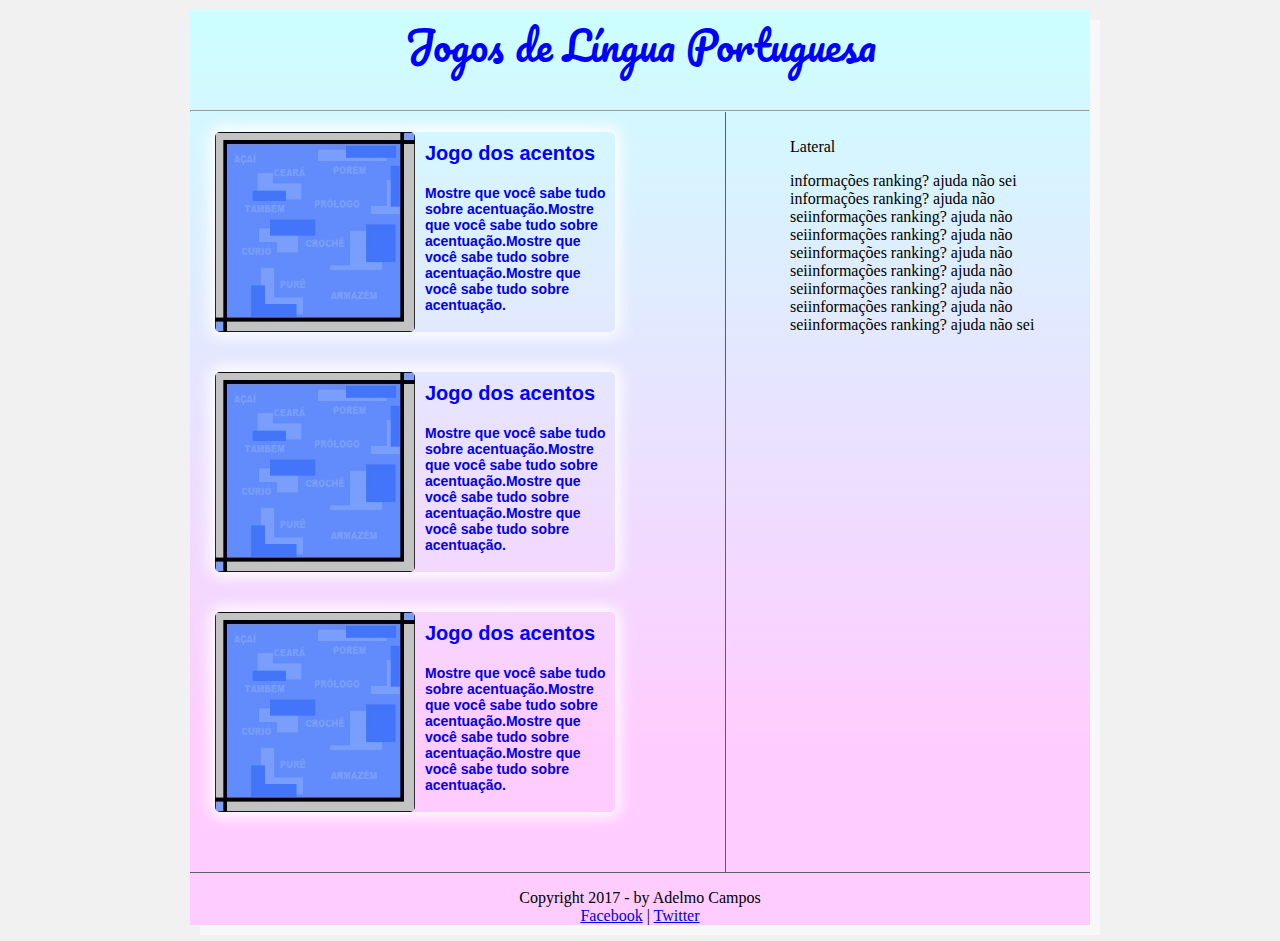
<file: index.html>
<!DOCTYPE html>
<html lang="pt-br">
<head>
	<title>Jogos de Língua Portuguesa</title>
	<meta charset="utf-8">
	<link rel="stylesheet" href="f_estilo.css">
	<link rel="icon" href="favicon.jpg" type="image/x-icon">
</head>

<body>
	<div id="container">
	<header>
		
		<div class="titul">
		<p class="titulo">Jogos de Língua Portuguesa</p>
		</div>

	</header>
	<hr>
	<section id="corpo">

		
			<div class="caixajogo">
			<a href="acentuacao/acentuacao.html">
				
				<div class="esqimage"><img class="imagemini" src="imagmini.jpg"></div>

				<div class="dirtext">
				<p class="nome">Jogo dos acentos</p>
				<p class="descri">Mostre que você sabe tudo sobre acentuação.Mostre que você sabe tudo sobre acentuação.Mostre que você sabe tudo sobre acentuação.Mostre que você sabe tudo sobre acentuação.</p></div>

			</a>
			</div>

			<div class="caixajogo">
			<a href="acentuacao/acentuacao.html">
				
				<div class="esqimage"><img class="imagemini" src="imagmini.jpg"></div>

				<div class="dirtext">
				<p class="nome">Jogo dos acentos</p>
				<p class="descri">Mostre que você sabe tudo sobre acentuação.Mostre que você sabe tudo sobre acentuação.Mostre que você sabe tudo sobre acentuação.Mostre que você sabe tudo sobre acentuação.</p></div>

			</a>
			</div>

			<div class="caixajogo">
			<a href="acentuacao/acentuacao.html">
				
				<div class="esqimage"><img class="imagemini" src="imagmini.jpg"></div>

				<div class="dirtext">
				<p class="nome">Jogo dos acentos</p>
				<p class="descri">Mostre que você sabe tudo sobre acentuação.Mostre que você sabe tudo sobre acentuação.Mostre que você sabe tudo sobre acentuação.Mostre que você sabe tudo sobre acentuação.</p></div>

			</a>
			</div>
		
	</section>

	<aside id="lateral">
		<p>Lateral</p>
		<p>informações ranking? ajuda não sei informações ranking? ajuda não seiinformações ranking? ajuda não seiinformações ranking? ajuda não seiinformações ranking? ajuda não seiinformações ranking? ajuda não seiinformações ranking? ajuda não seiinformações ranking? ajuda não seiinformações ranking? ajuda não sei</p>


	</aside>

	<footer id="rodape">
		<p>Copyright 2017 - by Adelmo Campos<br>
		<a href="http://facebook.com" target="_blank">Facebook</a> | 
		<a href="http://twitter.com" target="_blank"> Twitter</a></p>
	</footer>


</div>
</body>
</html>
</file>
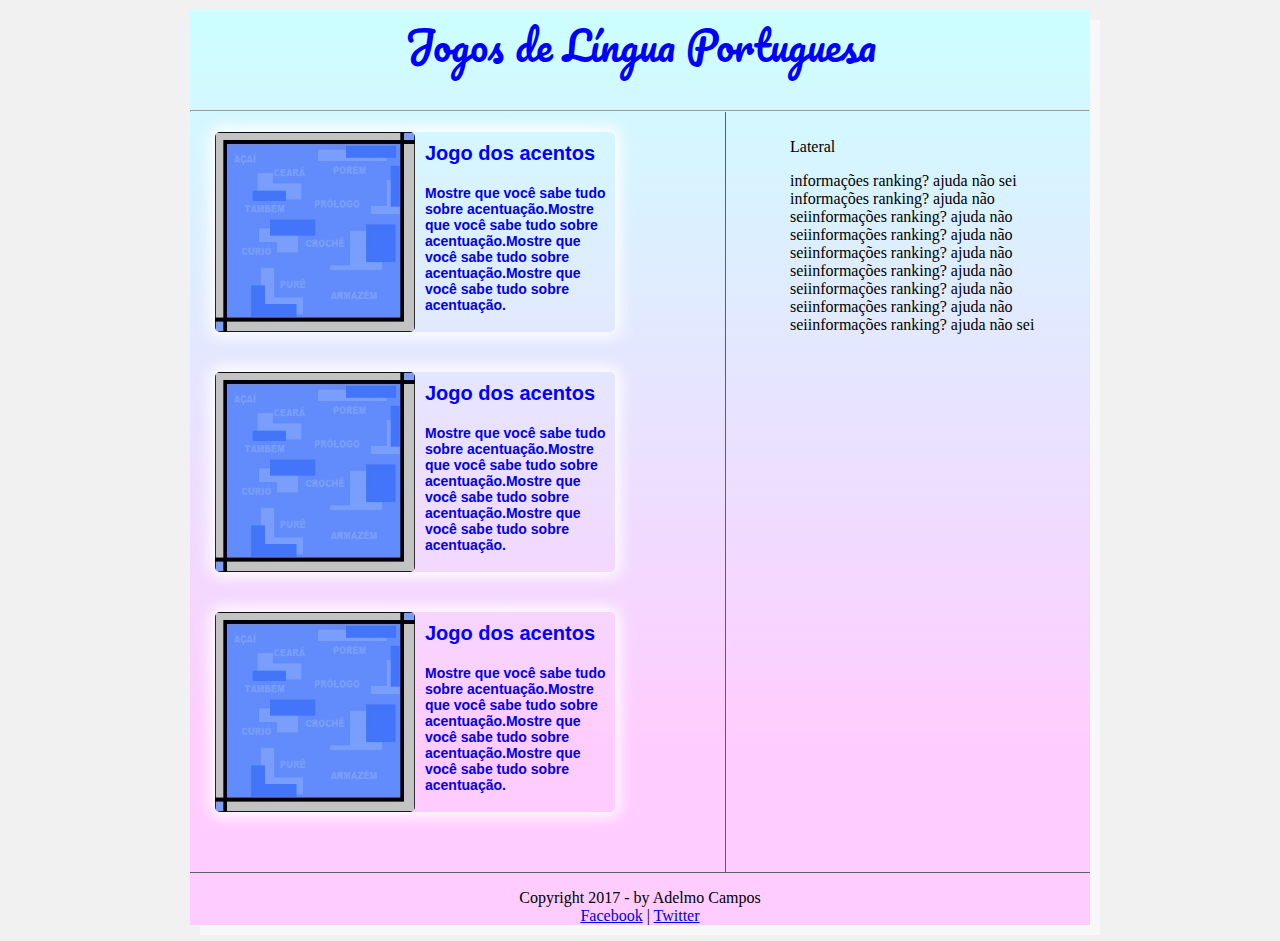
<file: site/index.html>
<!DOCTYPE html>
<html lang="pt-br">
<head>
	<title>Jogos de Língua Portuguesa</title>
	<meta charset="utf-8">
	<link rel="stylesheet" href="f_estilo.css">
	<link rel="icon" href="favicon.jpg" type="image/x-icon">
</head>

<body>
	<div id="container">
	<header>
		
		<div class="titul">
		<p class="titulo">Jogos de Língua Portuguesa</p>
		</div>

	</header>
	<hr>
	<section id="corpo">

		
			<div class="caixajogo">
			<a href="acentuacao/inicial.html">
				
				<div class="esqimage"><img class="imagemini" src="imagmini.jpg"></div>

				<div class="dirtext">
				<p class="nome">Jogo dos acentos</p>
				<p class="descri">Mostre que você sabe tudo sobre acentuação.Mostre que você sabe tudo sobre acentuação.Mostre que você sabe tudo sobre acentuação.Mostre que você sabe tudo sobre acentuação.</p></div>

			</a>
			</div>

			<div class="caixajogo">
			<a href="acentuacao/inicial.html">
				
				<div class="esqimage"><img class="imagemini" src="imagmini.jpg"></div>

				<div class="dirtext">
				<p class="nome">Jogo dos acentos</p>
				<p class="descri">Mostre que você sabe tudo sobre acentuação.Mostre que você sabe tudo sobre acentuação.Mostre que você sabe tudo sobre acentuação.Mostre que você sabe tudo sobre acentuação.</p></div>

			</a>
			</div>

			<div class="caixajogo">
			<a href="acentuacao/inicial.html">
				
				<div class="esqimage"><img class="imagemini" src="imagmini.jpg"></div>

				<div class="dirtext">
				<p class="nome">Jogo dos acentos</p>
				<p class="descri">Mostre que você sabe tudo sobre acentuação.Mostre que você sabe tudo sobre acentuação.Mostre que você sabe tudo sobre acentuação.Mostre que você sabe tudo sobre acentuação.</p></div>

			</a>
			</div>
		
	</section>

	<aside id="lateral">
		<p>Lateral</p>
		<p>informações ranking? ajuda não sei informações ranking? ajuda não seiinformações ranking? ajuda não seiinformações ranking? ajuda não seiinformações ranking? ajuda não seiinformações ranking? ajuda não seiinformações ranking? ajuda não seiinformações ranking? ajuda não seiinformações ranking? ajuda não sei</p>


	</aside>

	<footer id="rodape">
		<p>Copyright 2017 - by Adelmo Campos<br>
		<a href="http://facebook.com" target="_blank">Facebook</a> | 
		<a href="http://twitter.com" target="_blank"> Twitter</a></p>
	</footer>


</div>
</body>
</html>
</file>
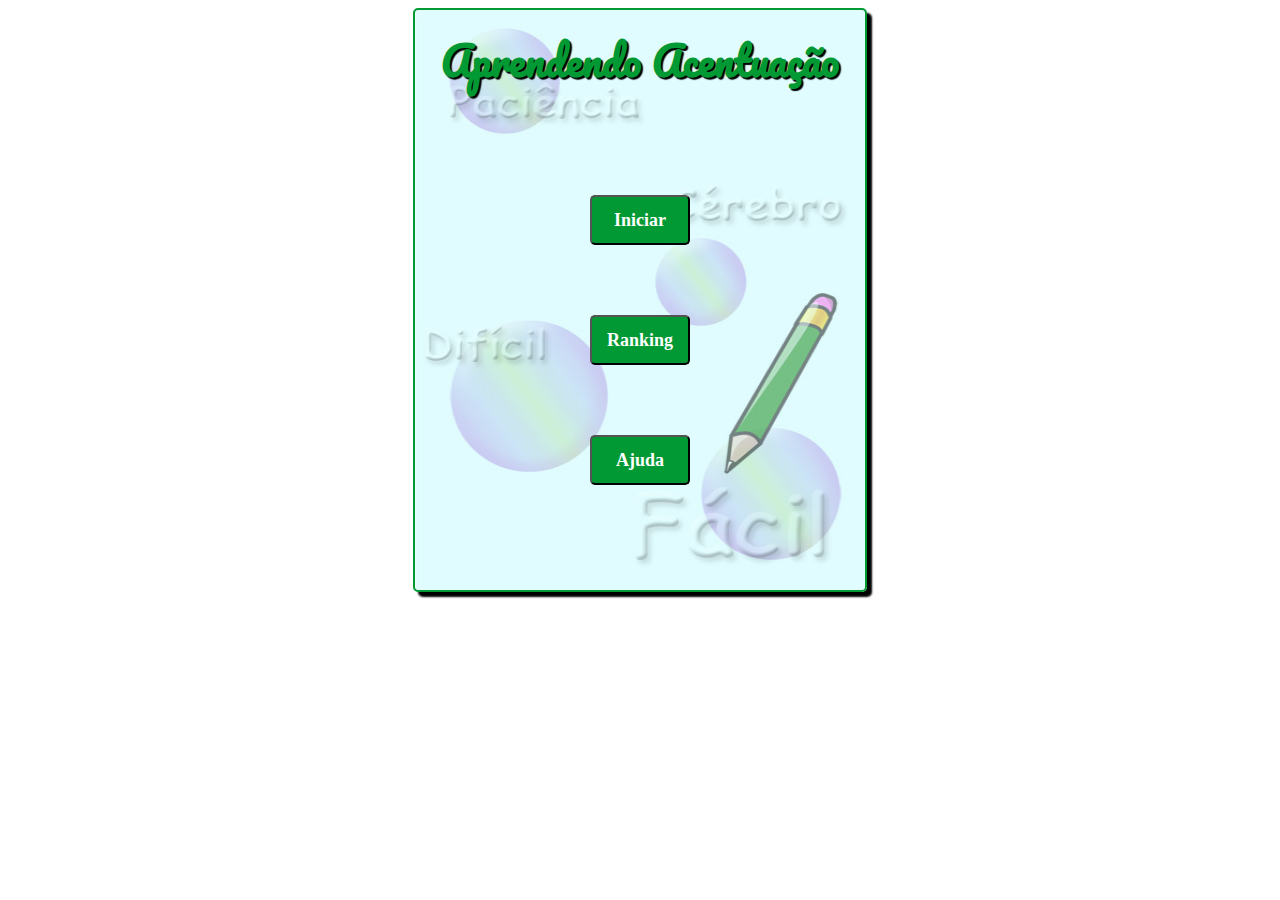
<file: acentuacao/acentuacao.html>
<!DOCTYPE html>
<html lang="pt-br">
<head>
	<meta charset="UTF-8">
	<meta name="viewport" content="width=device-width, initial-scale=0.75">
	<link rel="stylesheet" href="estilo.css">
	<title>Regras de Acentuação</title>
    <script src="code.js"></script>
</head>

<html>
	<body onload="fase1()">
		
		<!--Div principal-->	
		<div class="container">

<!--__________________________________________________________________________-->
			<div id="telainicio">
				
				<div class="cab">
				<p id="titulo_jogo">Aprendendo Acentuação</p>

				</div>	

				<div id="botoesinicial">

				<button onclick="avanc()" class="butini">Iniciar</button>

				<a href="identificacao.html"><button class="butini">Ranking</button></a>

				<a href="identificacao.html"><button class="butini">Ajuda</button></a>
				</div>
			</div>



<!--______________________________________________________________________________________-->
	
	<div id="telaidentificacao">

	<p>Tela de Identificação</p>
		<br>

	<div id="divform">
		<form>
			<p style="display: inline-block;">Nome: </p><input type="text" name="" style="display: inline-block;"><br>
			<p style="display: inline-block;">Idade:</p> <input type="text" name="" style="display: inline-block;">

		</form>

	</div>

		<p>Escolha um personagem</p>
		<a href=""><img src="bola.png" style="width: 100px;"></a>
		<a href=""><img src="bola.png" style="width: 100px;"></a>
		<a href=""><img src="bola.png" style="width: 100px;"></a>
		<a href=""><img src="bola.png" style="width: 100px;"></a>


		<div id="botoes">

		<button onclick="avanc2()" class="butini">Avançar</button>
		<button onclick="volt2()" class="butini">Voltar</button>
		</div>

</div>

<!--______________________________________________________________________________________-->

	<div id="telafases">
		
		<p>Tela das fases</p>

		<div id="botoes">
			<button onclick="avanc3()" class="butini">Avançar</button>
			<button onclick="volt3()" class="butini">Voltar</button>

			</div>
	</div>


<!--______________________________________________________________________________________-->

			<div id="telaexplicacao">

				<p id="num_fase"></p>
					
				<p id="titulo_regra"></p>

				<p id="regra"></p>

				<p id="exemplo">Exemplos:</p>

				<ul>
					<li id="ex1"></li>
					<li id="ex2"></li>
					<li id="ex3"></li>
					<li id="ex4"></li>
				</ul>

				<button id="butfechar" onclick="fecharajuda()">Jogar</button>

			</div>	

<!--______________________________________________________________________________________-->

	<div id="telaintro">
		
	<p>Tela de Introdução</p>
	<p id="num_fase"></p>


	<div id="botoes">
			<button onclick="avanc4()" class="butini">Iniciar</button>
			<button onclick="volt4()" class="butini">Voltar</button>

			</div>
	</div>





<!--______________________________________________________________________________________-->			
		  <div id="telajogo">

		  <div class="cab">

		  <div id="frasetopo">
		  	
		  <p>A palavra é:</p>

		  </div>


		  <table id=opcoes>



		  	<tr><td><a href="acentuacao.html"><button class="butopcoes">I</button></a> </td> </tr>


			<!--<tr><td><button class="butteste" onclick="location.reload();">N</button></td> </tr>Botão que chama tela de explicação-->		  	
	  		<tr><td><button class="butopcoes" onclick="abrirajuda()">?</button> </td> </tr><!--Botão que chama tela de explicação-->
	  		</table>
		  </div>	
			<!--<p >A Palavra é:</p>-->
			<div id="dapalavra">
					<p id="palavra_sort"></p> <!--Palavra sorteada-->
					
			</div>	
				<!--Div dos botões certo e errado-->	
				<div id="botoes">
					<button id="but_certo">Certo</button> <!--Botão certo-->
					<button id="but_errado">Errado</button> <!--Botão errado-->
					
				</div>
				
				<!--Div da resposta-->
				<div id="resposta">

					<!--Resposta certa ou Resposta Errada-->
					<p id="resp"></p>	

				</div>

				<!--Div do botão proxima palavra-->	
				<div id="contin">
			    	 <button id="butto">Próxima Palavra</button>

			    </div>


			    <!--Div da tabela de pontuação-->
			    <div id="evolucao">
			      <table>
			      		<td><img class="bolafase" id="b1" src="bola.png"></td>
						<td><img class="bolafase" id="b2" src="bola.png"></td>
						<td><img class="bolafase" id="b3" src="bola.png"></td>
						<td><img class="bolafase" id="b4" src="bola.png"></td>
						<td><img class="bolafase" id="b5" src="bola.png"></td>

					</tr>

				  </table>	
			    </div>

			    </div>
		</div>
		

	</body>
</html>
</file>
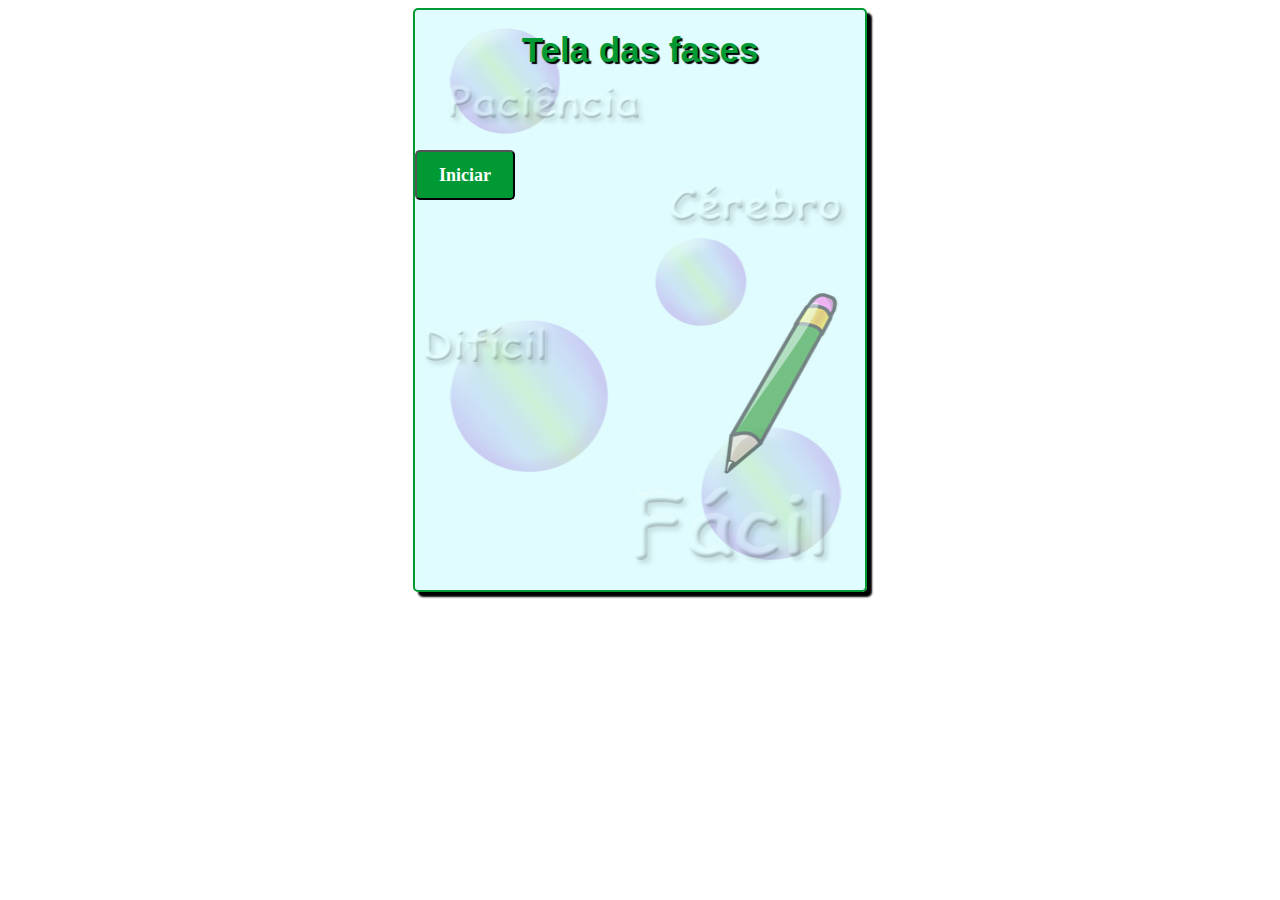
<file: acentuacao/fases.html>
<!DOCTYPE html>
<html lang="pt-br">
<head>
	<meta charset="UTF-8">
	<meta name="viewport" content="width=device-width, initial-scale=0.75">
	<link rel="stylesheet" href="estilo.css">
	<title>Regras de Acentuação</title>
    <script src="code.js"></script>
</head>

<html>
	<body onload="fase1()">
		
		<!--Div principal-->	
		<div class="container">

			<p>Tela das fases</p>

			<a href="acentuacao.html"><button class="butini">Iniciar</button></a>
		</div>

			
		</div>
		

	</body>
</html>
</file>
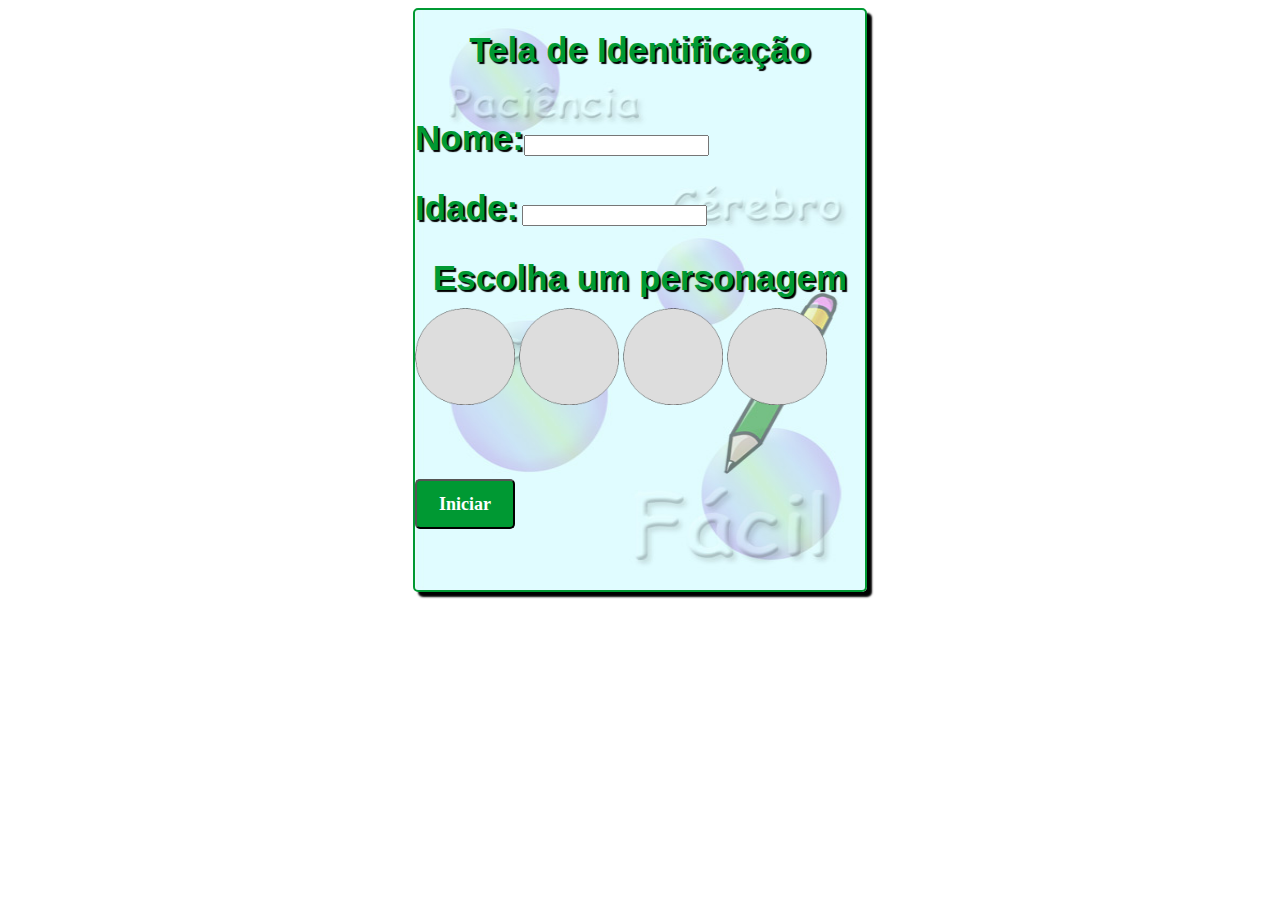
<file: acentuacao/identificacao.html>
<!DOCTYPE html>
<html lang="pt-br">
<head>
	<meta charset="UTF-8">
	<meta name="viewport" content="width=device-width, initial-scale=0.75">
	<link rel="stylesheet" href="estilo.css">
	<title>Regras de Acentuação</title>
    <script src="code.js"></script>
</head>

<html>
	<body>
		
		<!--Div principal-->	
		<div class="container">


		<p>Tela de Identificação</p>
		<br>
		<form>
			<p style="display: inline-block;">Nome: </p><input type="text" name="" style="display: inline-block;"><br>
			<p style="display: inline-block;">Idade:</p> <input type="text" name="" style="display: inline-block;">

		</form>

		<p>Escolha um personagem</p>
		<a href=""><img src="bola.png" style="width: 100px;"></a>
		<a href=""><img src="bola.png" style="width: 100px;"></a>
		<a href=""><img src="bola.png" style="width: 100px;"></a>
		<a href=""><img src="bola.png" style="width: 100px;"></a>



		<a href="fases.html"><button class="butini">Iniciar</button></a>
		</div>
		

	</body>
</html>
</file>
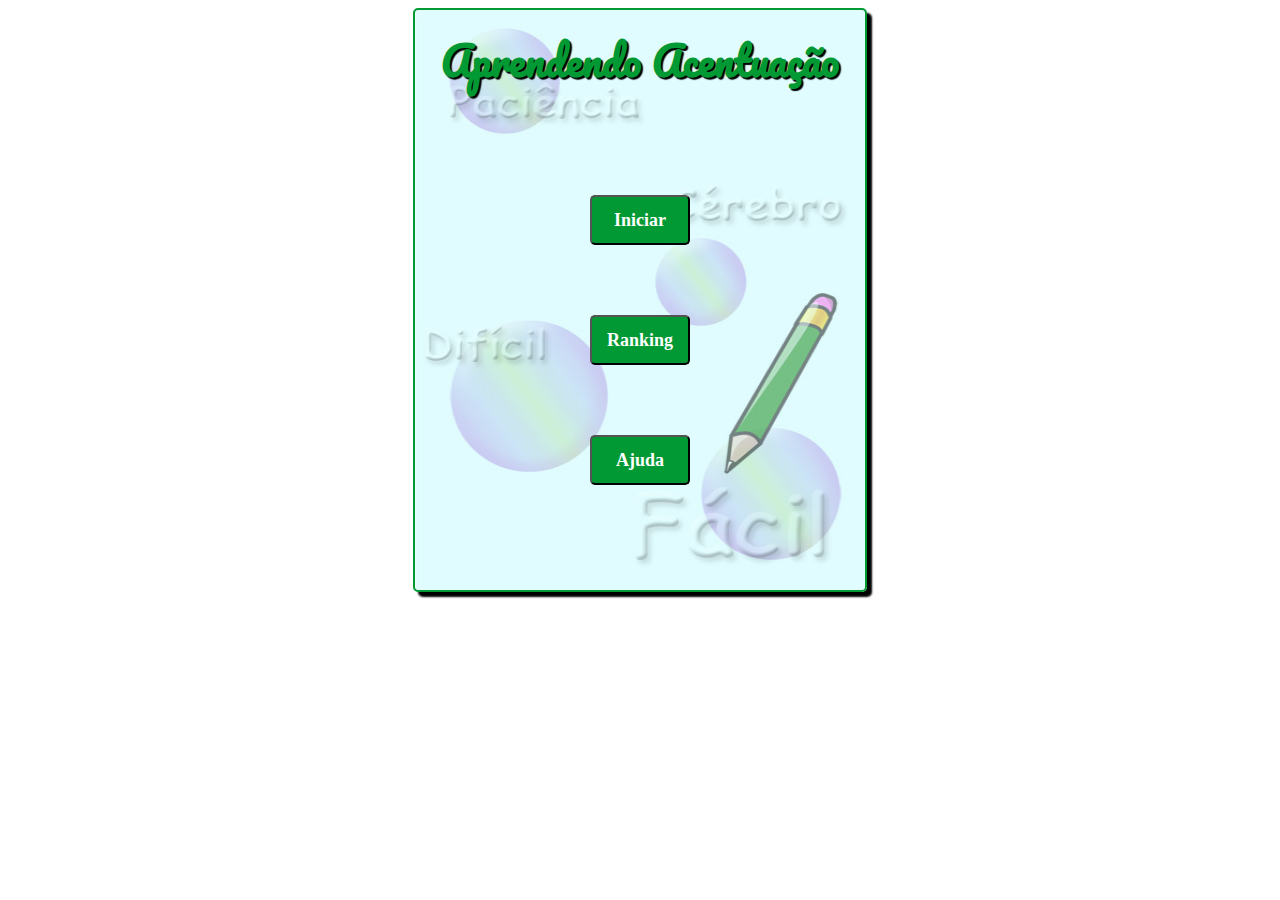
<file: acentuacao/inicial.html>
<!DOCTYPE html>
<html lang="pt-br">
<head>
	<meta charset="UTF-8">
	<meta name="viewport" content="width=device-width, initial-scale=1.0">
	<link rel="stylesheet" href="estilo.css">
	<title>Regras de Acentuação</title>
    <script src="code.js"></script>
</head>

<html>
	<body>
		
		<!--Div principal-->	
		<div class="container">
			
		<div id="telainicio">
				
				<div class="cab">
				<p id="titulo_jogo">Aprendendo Acentuação</p>

				</div>	

				<div id="botoesinicial">

				<a href="identificacao.html"><button class="butini">Iniciar</button></a>

				<a href="identificacao.html"><button class="butini">Ranking</button></a>

				<a href="identificacao.html"><button class="butini">Ajuda</button></a>
				</div>
			</div>


		</div>
		

	</body>
</html>
</file>
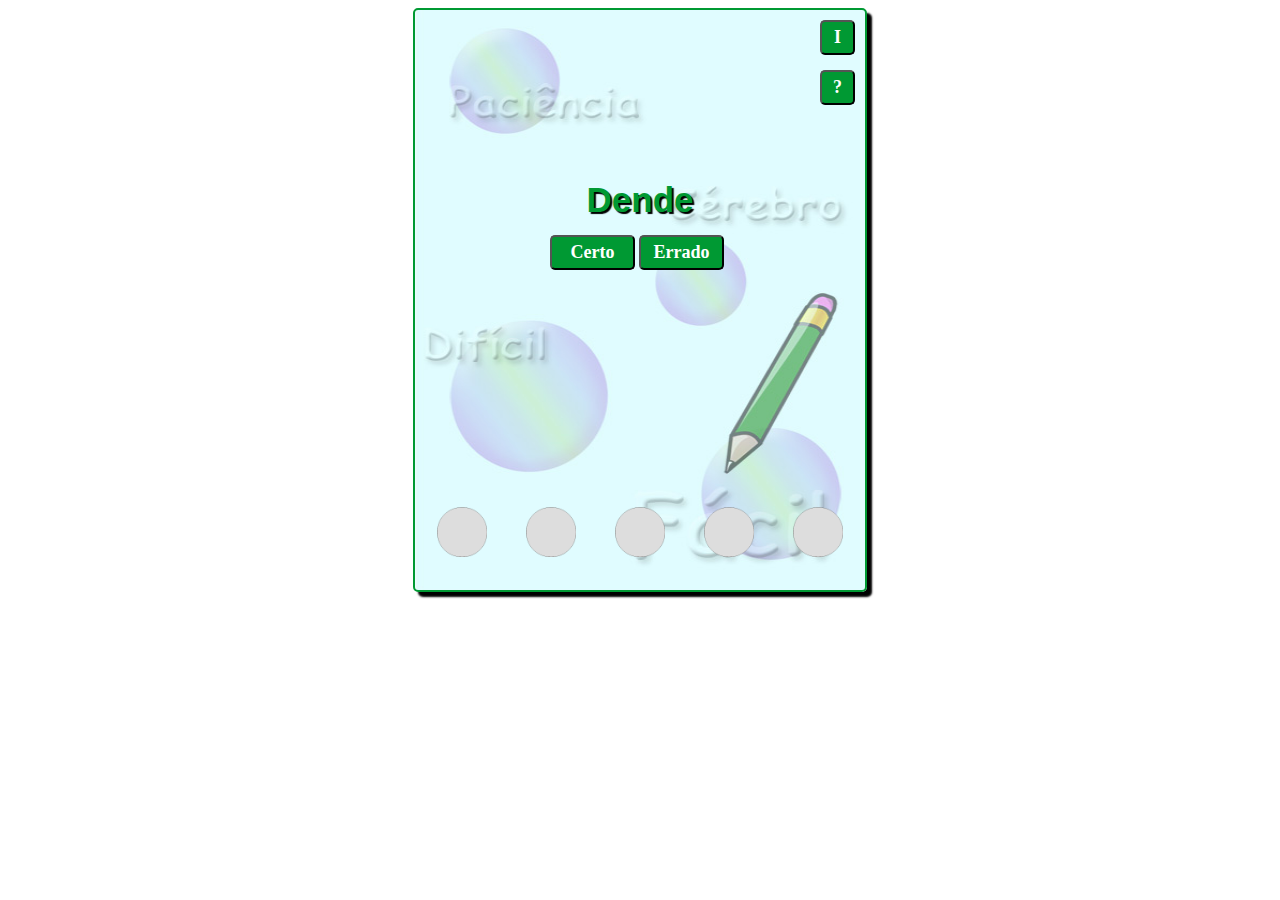
<file: site/acentuacao/acentuacao.html>
<!DOCTYPE html>
<html lang="pt-br">
<head>
	<meta charset="UTF-8">
	<meta name="viewport" content="width=device-width, initial-scale=0.75">
	<link rel="stylesheet" href="estilo.css">
	<title>Regras de Acentuação</title>
    <script src="code.js"></script>
</head>

<html>
	<body onload="fase1()">
		
		<!--Div principal-->	
		<div class="container">


<!--______________________________________________________________________________________-->

			<div id="telaexplicacao">

				<p id="num_fase"></p>
					
				<p id="titulo_regra"></p>

				<p id="regra"></p>

				<p id="exemplo">Exemplos:</p>

				<ul>
					<li id="ex1"></li>
					<li id="ex2"></li>
					<li id="ex3"></li>
					<li id="ex4"></li>
				</ul>

				<button id="butfechar" onclick="teste2()">Jogar</button>

			</div>	

<!--______________________________________________________________________________________-->			
		  <div class="cab">
		  <table id=opcoes>



		  	<tr><td><a href="inicial.html"><button class="butteste">I</button></a> </td> </tr>


			<!--<tr><td><button class="butteste" onclick="location.reload();">N</button></td> </tr>Botão que chama tela de explicação-->		  	
	  		<tr><td><button class="butteste" onclick="teste()">?</button> </td> </tr><!--Botão que chama tela de explicação-->
	  		</table>
		  </div>	
			<!--<p >A Palavra é:</p>-->
			<div id="dapalavra">
					<p id="palavra_sort"></p> <!--Palavra sorteada-->
					
			</div>	
				<!--Div dos botões certo e errado-->	
				<div id="botoes">
					<button id="but_certo">Certo</button> <!--Botão certo-->
					<button id="but_errado">Errado</button> <!--Botão errado-->
					
				</div>
				
				<!--Div da resposta-->
				<div id="resposta">

					<!--Resposta certa ou Resposta Errada-->
					<p id="resp"></p>	

				</div>

				<!--Div do botão proxima palavra-->	
				<div id="contin">
			    	 <button id="butto">Próxima Palavra</button>

			    </div>



			    <!--Div da tabela de pontuação-->
			    <div id="evolucao">
			      <table>
			      		<td><img class="bolafase" id="b1" src="bola.png"></td>
						<td><img class="bolafase" id="b2" src="bola.png"></td>
						<td><img class="bolafase" id="b3" src="bola.png"></td>
						<td><img class="bolafase" id="b4" src="bola.png"></td>
						<td><img class="bolafase" id="b5" src="bola.png"></td>

					</tr>

				  </table>	
			    </div>
		</div>
		

	</body>
</html>
</file>
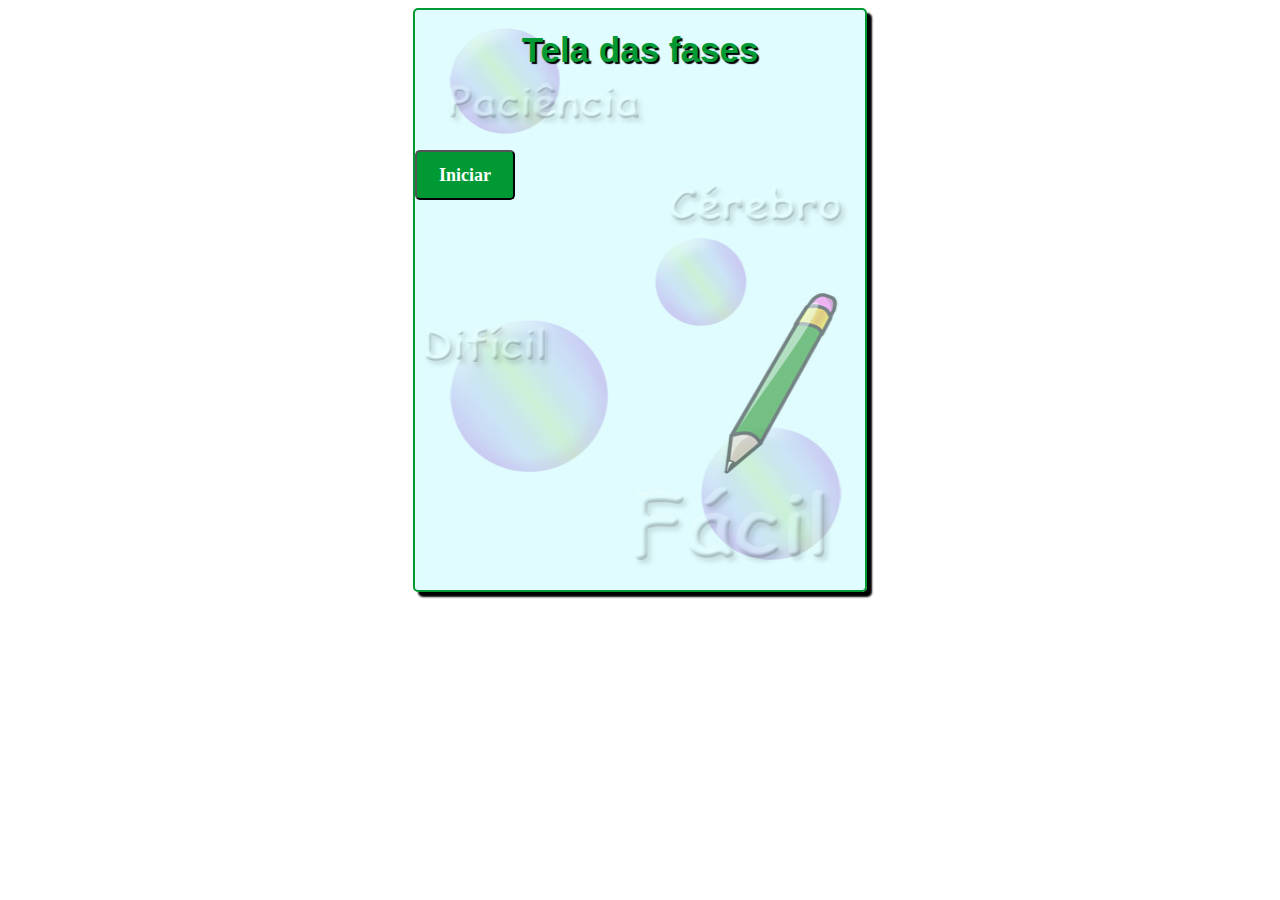
<file: site/acentuacao/fases.html>
<!DOCTYPE html>
<html lang="pt-br">
<head>
	<meta charset="UTF-8">
	<link rel="stylesheet" href="estilo.css">
	<title>Regras de Acentuação</title>
    <script src="code.js"></script>
</head>

<html>
	<body onload="fase1()">
		
		<!--Div principal-->	
		<div class="container">

			<p>Tela das fases</p>

			<a href="acentuacao.html"><button class="butini">Iniciar</button></a>
		</div>

			
		</div>
		

	</body>
</html>
</file>
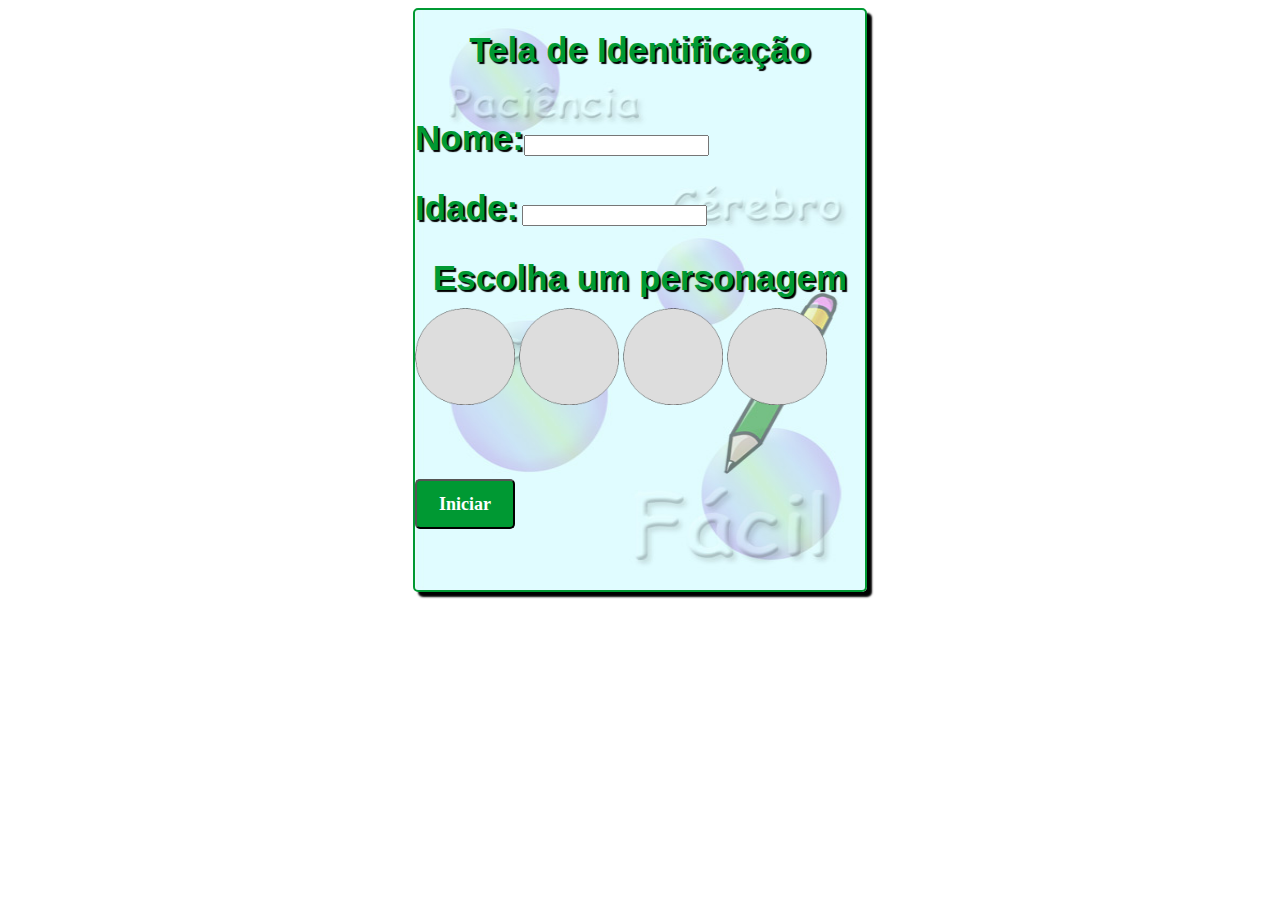
<file: site/acentuacao/identificacao.html>
<!DOCTYPE html>
<html lang="pt-br">
<head>
	<meta charset="UTF-8">
	<link rel="stylesheet" href="estilo.css">
	<title>Regras de Acentuação</title>
    <script src="code.js"></script>
</head>

<html>
	<body>
		
		<!--Div principal-->	
		<div class="container">


		<p>Tela de Identificação</p>
		<br>
		<form>
			<p style="display: inline-block;">Nome: </p><input type="text" name="" style="display: inline-block;"><br>
			<p style="display: inline-block;">Idade:</p> <input type="text" name="" style="display: inline-block;">

		</form>

		<p>Escolha um personagem</p>
		<a href=""><img src="bola.png" style="width: 100px;"></a>
		<a href=""><img src="bola.png" style="width: 100px;"></a>
		<a href=""><img src="bola.png" style="width: 100px;"></a>
		<a href=""><img src="bola.png" style="width: 100px;"></a>



		<a href="fases.html"><button class="butini">Iniciar</button></a>
		</div>
		

	</body>
</html>
</file>
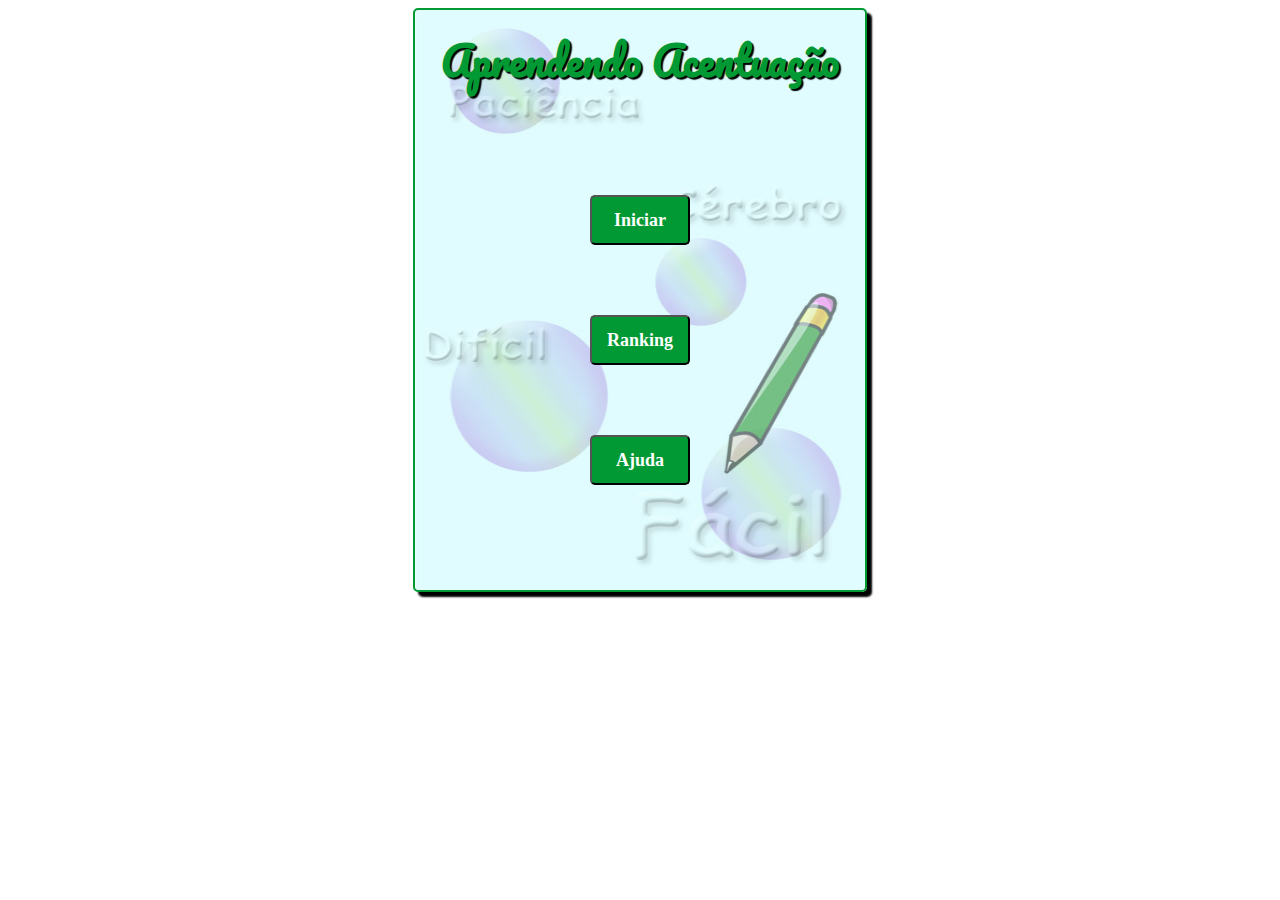
<file: site/acentuacao/inicial.html>
<!DOCTYPE html>
<html lang="pt-br">
<head>
	<meta charset="UTF-8">
	<meta name="viewport" content="width=device-width, initial-scale=1.0">
	<link rel="stylesheet" href="estilo.css">
	<title>Regras de Acentuação</title>
    <script src="code.js"></script>
</head>

<html>
	<body>
		
		<!--Div principal-->	
		<div class="container">
			
		<div id="telainicio">
				
				<div class="cab">
				<p id="titulo_jogo">Aprendendo Acentuação</p>

				</div>	

				<div id="botoesinicial">

				<a href="identificacao.html"><button class="butini">Iniciar</button></a>

				<a href="identificacao.html"><button class="butini">Ranking</button></a>

				<a href="identificacao.html"><button class="butini">Ajuda</button></a>
				</div>
			</div>


		</div>
		

	</body>
</html>
</file>
<file: f_estilo.css>
@charset "UTF-8";
/*@import url('https://fonts.googleapis.com/css?family=Satisfy');*/
@font-face{
	font-family: 'fonte';
	src: url("Pacifico-Regular.ttf");
}
body{
	
	background-color: #f1f1f1;
	}

div#container{

	background: linear-gradient(to bottom, #ccffff 0%, #ffccff 80%);
	box-shadow: 10px 10px 0px #f8f8f8;
	margin: 0px auto;
	margin-top: 5px;
	width: 900px;

}

hr{

	background-color: red;
	margin: 0px;
	
}

div.titul{

	margin: 0px auto;
	/*border: 1px solid black;*/
	height: 100px;
	width: 650px;
}

p.titulo{

	font-size: 40px;

	color: blue;
	padding: 5px;
	margin: 10px;
	padding: 0px;
	text-align: center;
	font-family: 'fonte';
}

section#corpo{
	
	display: block;
	width: 500px;
	padding: 20px;
	float: left;
	border-right: 1px solid #606060;
	padding-right: 15px;
		
}

aside#lateral{
	display: block;
	margin: 0px auto;
	margin-top: 10px;
	float: right;
	width: 300px;
}

div.caixajogo{
	margin: 0px 5px 40px 5px;
	box-shadow: 0px 0px 15px 5px #ffffff;
	border-radius: 5px;
	/*border: 1px solid black;*/
	height: 200px;
	width: 400px;
	padding: 0px;

}

div.esqimage{

	display: inline-block;

}

div.dirtext{
	width: 190px;
	margin: 0px auto;
	float: right;
}

p.nome{

	margin-top: 10px;
	color: blue;
	font-family: arial;
}

p.descri{

	font-weight: bold;
	font-family: arial;
	font-size: 14px;

}


img.imagemini{

	height: 200px;
	width: 200px;
	margin: 0px;
	border-radius: 5px;


}

td{

	border: 1px solid black;
	border-collapse: collapse-all;
}

td.dir{

	width: 200px;
}

p.nome{

	font-size: 20px;
	font-weight: bold;
	
}

footer#rodape {
    clear: both;
    border-top: 1px solid #606060;
}

footer#rodape p {
    text-align: center;
}
</file>
<file: site/f_estilo.css>
@charset "UTF-8";
/*@import url('https://fonts.googleapis.com/css?family=Satisfy');*/
@font-face{
	font-family: 'fonte';
	src: url("Pacifico-Regular.ttf");
}
body{
	
	background-color: #f1f1f1;
	}

div#container{

	background: linear-gradient(to bottom, #ccffff 0%, #ffccff 80%);
	box-shadow: 10px 10px 0px #f8f8f8;
	margin: 0px auto;
	margin-top: 5px;
	width: 900px;

}

hr{

	background-color: red;
	margin: 0px;
	
}

div.titul{

	margin: 0px auto;
	/*border: 1px solid black;*/
	height: 100px;
	width: 650px;
}

p.titulo{

	font-size: 40px;

	color: blue;
	padding: 5px;
	margin: 10px;
	padding: 0px;
	text-align: center;
	font-family: 'fonte';
}

section#corpo{
	
	display: block;
	width: 500px;
	padding: 20px;
	float: left;
	border-right: 1px solid #606060;
	padding-right: 15px;
		
}

aside#lateral{
	display: block;
	margin: 0px auto;
	margin-top: 10px;
	float: right;
	width: 300px;
}

div.caixajogo{
	margin: 0px 5px 40px 5px;
	box-shadow: 0px 0px 15px 5px #ffffff;
	border-radius: 5px;
	/*border: 1px solid black;*/
	height: 200px;
	width: 400px;
	padding: 0px;

}

div.esqimage{

	display: inline-block;

}

div.dirtext{
	width: 190px;
	margin: 0px auto;
	float: right;
}

p.nome{

	margin-top: 10px;
	color: blue;
	font-family: arial;
}

p.descri{

	font-weight: bold;
	font-family: arial;
	font-size: 14px;

}


img.imagemini{

	height: 200px;
	width: 200px;
	margin: 0px;
	border-radius: 5px;


}

td{

	border: 1px solid black;
	border-collapse: collapse-all;
}

td.dir{

	width: 200px;
}

p.nome{

	font-size: 20px;
	font-weight: bold;
	
}

footer#rodape {
    clear: both;
    border-top: 1px solid #606060;
}

footer#rodape p {
    text-align: center;
}
</file>
<file: acentuacao/estilo.css>
@charset "UTF-8";

@font-face{
	font-family: 'fonte';
	src: url("../Pacifico-Regular.ttf");
}

/*----------------Geral--------------------*/

body{
	background-color:#ffffff;
	
}

div.container{
	border: 2px #009933 solid;
	margin: 0 auto;
	width:450px;
	height:580px;
	/*background: linear-gradient(to bottom, #ccffff 80%, #ffccff 100%);*/
	background-image:url("bg.jpg");
	background-size: 450px 580px;
	background-repeat: no-repeat;
	border-radius: 5px;
	box-shadow: 5px 5px 2px black;
	
}

div.cab{

	height: 100px;

}

p{
	text-align:center;
	font-size:35px;
	color:#009933;
	font-weight: bolder;
	font-family: 'Arial';
	margin-top: 20px;
	margin-bottom: 10px;
	text-shadow: 2px 2px 1px black;
	
}

button{

	cursor: pointer;
	border-radius: 5px;
	background-color: #009933;
	color: white;
	font-size: 18px;
	font-family: 'comic sans MS';
	font-weight: bold;
}

/*----------------Tela Inicial--------------------*/

div#telainicio{
	display: block;
	position: absolute;
	margin: 0 auto;
	width:450px;
	height:570px;	
	border-radius: 5px;
	margin-bottom: 10px;
	/*background: linear-gradient(to bottom, #ccffff 0%, #ffccff 100%);*/

}

p#titulo_jogo{

	font-size: 40px;
	margin-top: 15px;
	font-family: 'fonte';
	text-shadow: 2px 2px 1px black;


}


div#botoesinicial{

	margin: 0px auto;
	width: 100px;


}

button.butini{

	margin-top: 70px;
	height: 50px;
	width: 100px;
	
}

/*----------------Tela Identificação--------------------*/

div#telaidentificacao{

	display: none;
	

}

div#divform{

	margin: 0px auto;
	width: 350px;
}


/*----------------Tela Fases--------------------*/

div#telafases{

	display: none;
	


}



/*----------------Tela Explicação--------------------*/
div#telaexplicacao{
	display: none;
	position: absolute;
	margin: 0 auto;
	width:450px;
	height:570px;	
	border-radius: 5px;
	margin-bottom: 10px;
	/*background: rgba(0,0,0,1);*/

	background-image:url("bg.jpg");
	background-size: 450px 580px;
	background-repeat: no-repeat;

}

button#butfechar{
	margin-left: 180px;
	height: 40px;
	width: 80px;
	
}


h3, ul, ol{

	color:white;

}

li{

text-align:left;
	font-size:26px;
	color:#009933;
	font-weight: bold;
	font-family: Arial, sans-serif;
	text-shadow: 2px 2px 1px black;
	
}

p#titulo_regra{
	text-shadow: 2px 2px 1px black;
	font-size: 28px;
	margin: 15px;

}

p#regra, p#exemplo{


	font-size: 26px;
	text-align: left;
	margin: 15px;
	margin-top: 40px;
	text-shadow: 2px 2px 1px black;
}
/*----------------Tela Intro--------------------*/

div#telaintro{

	display: none;
	position: absolute;


}


/*----------------Tela Jogo--------------------*/

div#telajogo{

	display: none;
	

}

div#frasetopo{

	display: inline-block;
	float: left;
	margin-left: 40px;



}

table#opcoes{

	float: right;
}

button.butopcoes{

	
	width:35px;
	height:35px;
	margin: 5px;
	float: right;


}

div#dapalavra{

	/*border: 1px solid white;*/
	margin-top: 70px;

}

p#palavra_sort{

	font-size: 50px;
	font-weight: bolder;

}

div#botoes{
	margin: 0 auto;
	width: 210px;
	padding:5px;
	/*border: 3px white solid;*/
}


button#but_certo{
	
	width:100px;
	height:45px;
	
}

button#but_errado{
	
	width:100px;
	height:45px;
	
}

div#resposta{
	/*border: 3px white solid;*/
	height: 100px;
	
}

div#contin{

	/*border: 3px white solid;*/
	margin: 0 auto;
	height: 80px;
	width: 180px;
	
}

button#butto{

	
	width:180px;
	height:40px;
	visibility: hidden;
}

div#evolucao{
	
	height: 115px;
	margin:10px auto;
	/*border: 1px white solid;*/
}

img.bolafase{

	height: 50px;
	width: 50px;
	padding: 17px;

}

div#menu{

margin: 0px auto;
/*border: 1px white solid;*/
width: 200px;
height: 200px;
margin-top: 50px;

}


table, td , tr{
	
	font-size:20px;
	padding:0px;
	border-collapse: separate;
/*	border: 1px solid white;*/
	border-spacing: 5px;

}
</file>
<file: site/acentuacao/estilo.css>
@charset "UTF-8";

@font-face{
	font-family: 'fonte';
	src: url("../Pacifico-Regular.ttf");
}

/*----------------Geral--------------------*/

body{
	background-color:#ffffff;
	
}

div.container{
	border: 2px #009933 solid;
	margin: 0 auto;
	width:450px;
	height:580px;
	/*background: linear-gradient(to bottom, #ccffff 80%, #ffccff 100%);*/
	background-image:url("bg.jpg");
	background-size: 450px 580px;
	background-repeat: no-repeat;
	border-radius: 5px;
	box-shadow: 5px 5px 2px black;
	
}

div.cab{

	height: 100px;

}

p{
	text-align:center;
	font-size:35px;
	color:#009933;
	font-weight: bolder;
	font-family: 'Arial';
	margin-top: 20px;
	margin-bottom: 10px;
	text-shadow: 2px 2px 1px black;
	
}

button{

	cursor: pointer;
	border-radius: 5px;
	background-color: #009933;
	color: white;
	font-size: 18px;
	font-family: 'comic sans MS';
	font-weight: bold;
}

/*----------------Tela Inicial--------------------*/

div#telainicio{
	display: block;
	position: absolute;
	margin: 0 auto;
	width:450px;
	height:570px;	
	border-radius: 5px;
	margin-bottom: 10px;
	/*background: linear-gradient(to bottom, #ccffff 0%, #ffccff 100%);*/

}

p#titulo_jogo{

	font-size: 40px;
	margin-top: 15px;
	font-family: 'fonte';
	text-shadow: 2px 2px 1px black;


}


div#botoesinicial{

	margin: 0px auto;
	width: 100px;


}

button.butini{

	margin-top: 70px;
	height: 50px;
	width: 100px;
	
}

/*----------------Tela Identificação--------------------*/

/*----------------Tela Fases--------------------*/

/*----------------Tela Explicação--------------------*/
div#telaexplicacao{
	display: none;
	position: absolute;
	margin: 0 auto;
	width:450px;
	height:570px;	
	border-radius: 5px;
	margin-bottom: 10px;
	/*background: rgba(0,0,0,1);*/

	background-image:url("bg.jpg");
	background-size: 450px 580px;
	background-repeat: no-repeat;

}

button#butfechar{
	margin-left: 180px;
	height: 40px;
	width: 80px;
	
}


h3, ul, ol{

	color:white;

}

li{

text-align:left;
	font-size:26px;
	color:#009933;
	font-weight: bold;
	font-family: Arial, sans-serif;
	text-shadow: 2px 2px 1px black;
	
}

p#titulo_regra{
	text-shadow: 2px 2px 1px black;
	font-size: 28px;
	margin: 15px;

}

p#regra, p#exemplo{


	font-size: 26px;
	text-align: left;
	margin: 15px;
	margin-top: 40px;
	text-shadow: 2px 2px 1px black;
}

/*----------------Tela Jogo--------------------*/

table#opcoes{

	float: right;
}

button.butteste{

	
	width:35px;
	height:35px;
	margin: 5px;
	float: right;


}

div#dapalavra{

	/*border: 1px solid white;*/
	margin-top: 70px;

}

div#botoes{
	margin: 0 auto;
	width: 180px;
	padding:5px;
	/*border: 3px white solid;*/
}


button#but_certo{
	
	width:85px;
	height:35px;
	
}

button#but_errado{
	
	width:85px;
	height:35px;
	
}

div#resposta{
	/*border: 3px white solid;*/
	height: 100px;
	
}

div#contin{

	/*border: 3px white solid;*/
	margin: 0 auto;
	height: 80px;
	width: 180px;
	
}

button#butto{

	
	width:180px;
	height:40px;
	visibility: hidden;
}

div#evolucao{
	
	height: 115px;
	margin:10px auto;
	/*border: 1px white solid;*/
}

img.bolafase{

	height: 50px;
	width: 50px;
	padding: 17px;

}

div#menu{

margin: 0px auto;
/*border: 1px white solid;*/
width: 200px;
height: 200px;
margin-top: 50px;

}


table, td , tr{
	
	font-size:20px;
	padding:0px;
	border-collapse: separate;
/*	border: 1px solid white;*/
	border-spacing: 5px;

}
</file>
